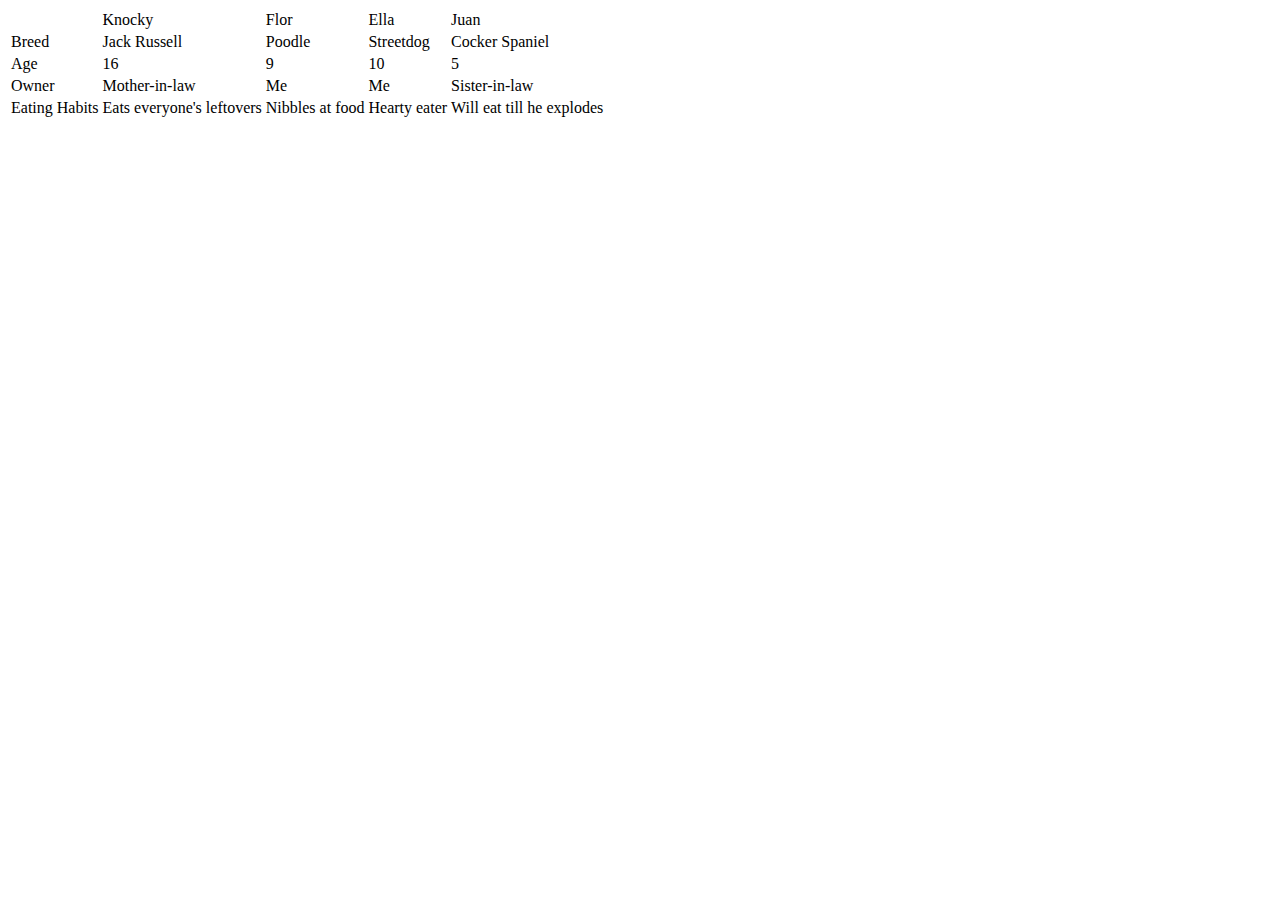
<file: index.html>
<!DOCTYPE html>
<html lang="en">
<head>
  <meta charset="UTF-8">
  <meta http-equiv="X-UA-Compatible" content="IE=edge">
  <meta name="viewport" content="width=device-width, initial-scale=1.0">
  <title>Learning html</title>
</head>
<body>
  <table>
    <tr>
      <td>&nbsp;</td>
      <td>Knocky</td>
      <td>Flor</td>
      <td>Ella</td>
      <td>Juan</td>
    </tr>
    <tr>
      <td>Breed</td>
      <td>Jack Russell</td>
      <td>Poodle</td>
      <td>Streetdog</td>
      <td>Cocker Spaniel</td>
    </tr>
    <tr>
      <td>Age</td>
      <td>16</td>
      <td>9</td>
      <td>10</td>
      <td>5</td>
    </tr>
    <tr>
      <td>Owner</td>
      <td>Mother-in-law</td>
      <td>Me</td>
      <td>Me</td>
      <td>Sister-in-law</td>
    </tr>
    <tr>
      <td>Eating Habits</td>
      <td>Eats everyone's leftovers</td>
      <td>Nibbles at food</td>
      <td>Hearty eater</td>
      <td>Will eat till he explodes</td>
    </tr>
  </table>
  
</body>
</html>
</file>
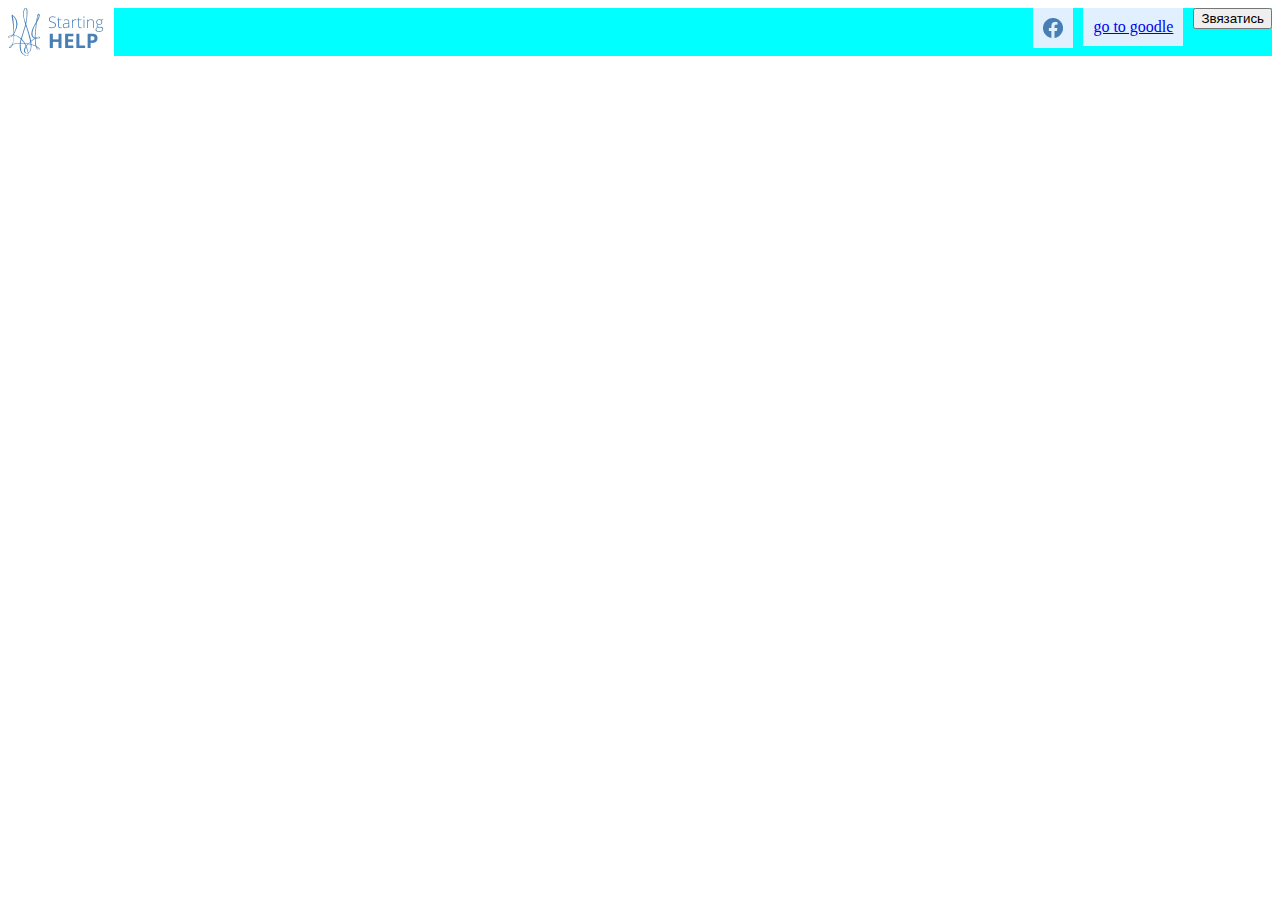
<file: pages/index.html>
<!DOCTYPE html>
<html lang="en">

<head>
  <meta charset="UTF-8">
  <meta http-equiv="X-UA-Compatible" content="IE=edge">
  <meta name="viewport" content="width=device-width, initial-scale=1.0">
  <title>Learning html</title>

  <link rel="stylesheet" href="../styles/index.css">
</head>

<body>

  <header class='header'>
    <div class="logo">
      <img src="../images/Logo.jpg" alt="">
    </div>
    <div class="links">
      <a class='link' href="https://facebook.com" target='_blank'>
        <img src='../images/fb.png' alt='facebook' />
      </a>
      <a class='link' href="https://google.com" target='_blank'>go to goodle</a>
      <button>Звязатись</button>
    </div>
    <div class="clear"></div>
  </header>
</body>

</html>
</file>
<file: styles/index.css>
.header {
  overflow: hidden;
  background-color: aqua;
}

.header .logo {
  float: left;
}

.header .links {
  float: right;
  overflow: hidden;
}

.header .clear {
  clear: both;
}

.header .link {
  float: left;
  padding: 10px;
  display: block;
  margin-right: 10px;
  background-color: #E1F0FF;
}

.header img {
  display: block;
}
</file>
